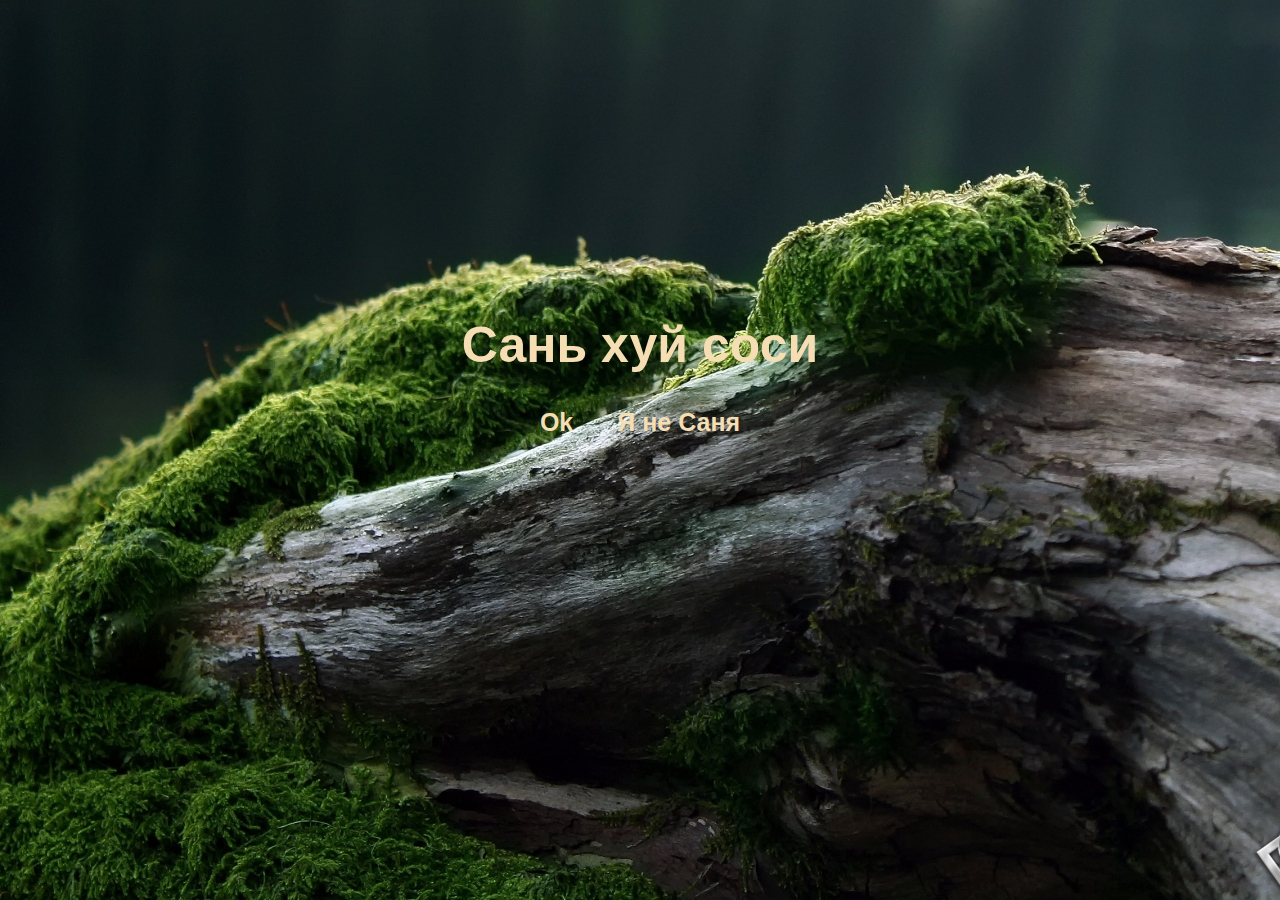
<file: index.html>
<!DOCTYPE html>
<html lang="en">
<head>
    <meta charset="UTF-8">
    <title>Document</title>
    <link rel="stylesheet" href="styles.css">
</head>
<body>
    <div class="conteiner">
        <h1>Сань хуй соси</h1>
        <a href="suck.html">Ok</a>
        <a href="sorry.html">Я не Саня</a>

    </div>
</body>
</html>
</file>
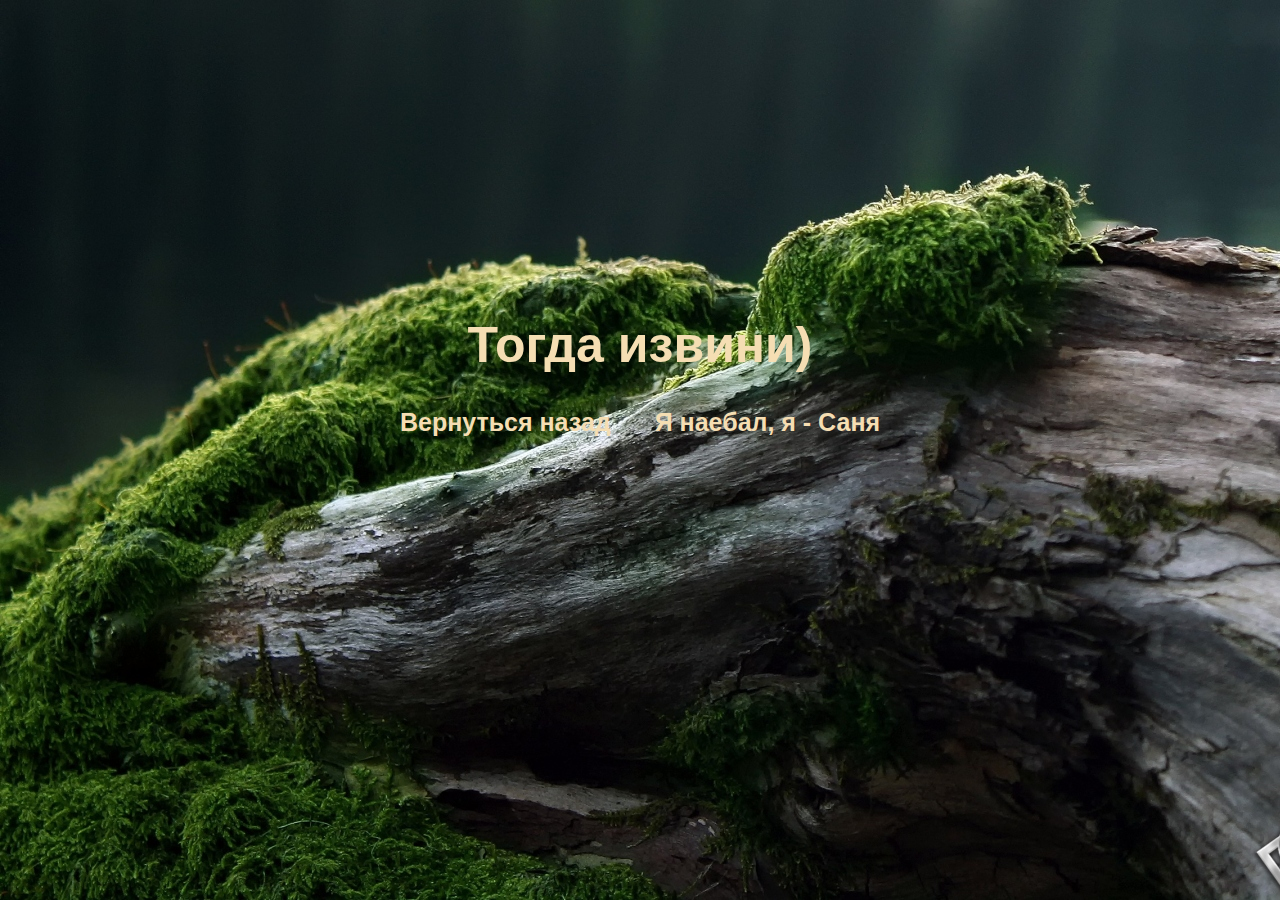
<file: sorry.html>
<!DOCTYPE html>
<html lang="en">
<head>
    <meta charset="UTF-8">
    <title>Document</title>
    <link rel="stylesheet" href="styles.css">
</head>
<body>
    <h1>Тогда извини)</h1>
    <a href="index.html">Вернуться назад</a>
    <a href="suck.html">Я наебал, я - Саня</a>
</body>
</html>
</file>
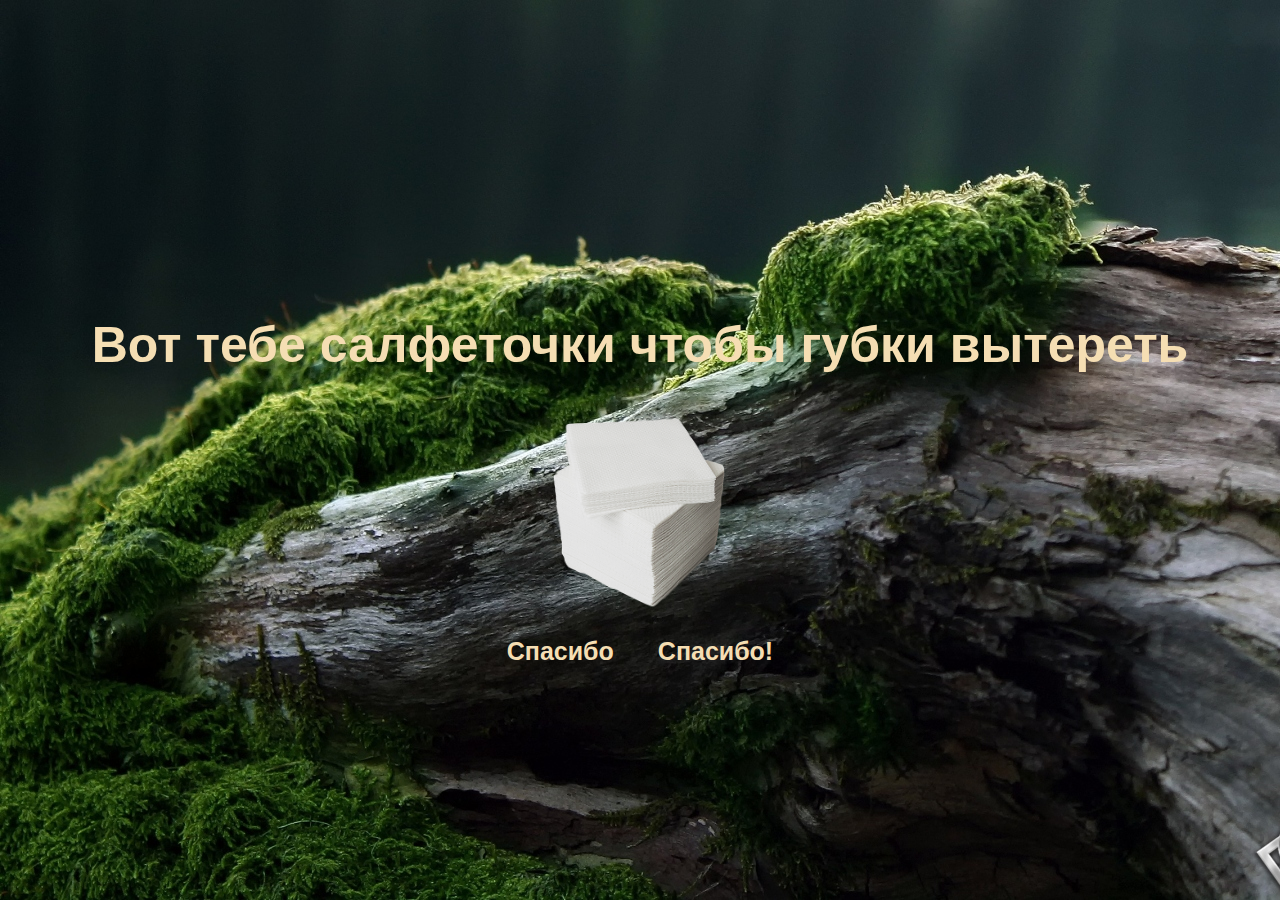
<file: suck.html>
<!DOCTYPE html>
<html lang="en">
<head>
    <meta charset="UTF-8">
    <title>Document</title>
    <link rel="stylesheet" href="styles.css">
</head>
<body>
    <h1>Вот тебе салфеточки чтобы губки вытереть</h1>
    <img src="salf.png" alt="Салфеточки">
    <a href="index.html">Спасибо</a>
    <a href="index.html">Спасибо!</a>
</body>
</html>
</file>
<file: styles.css>
body {
    background: url(mox.jpg) fixed;
    text-align: center;
}

h1 {
    font: 50px 'Roboto', sans-serif;
    font-weight: bold;
    color: wheat;
    margin-top: 25%;
}

a {
    font: 25px 'Roboto', sans-serif;
    font-weight: bold;
    margin: 20px;
    color: wheat;
    text-decoration: none;
}

img {
    width: 200px;
     display: flex;
     margin-bottom: 20px;
     margin-left: 42%;
}
</file>
